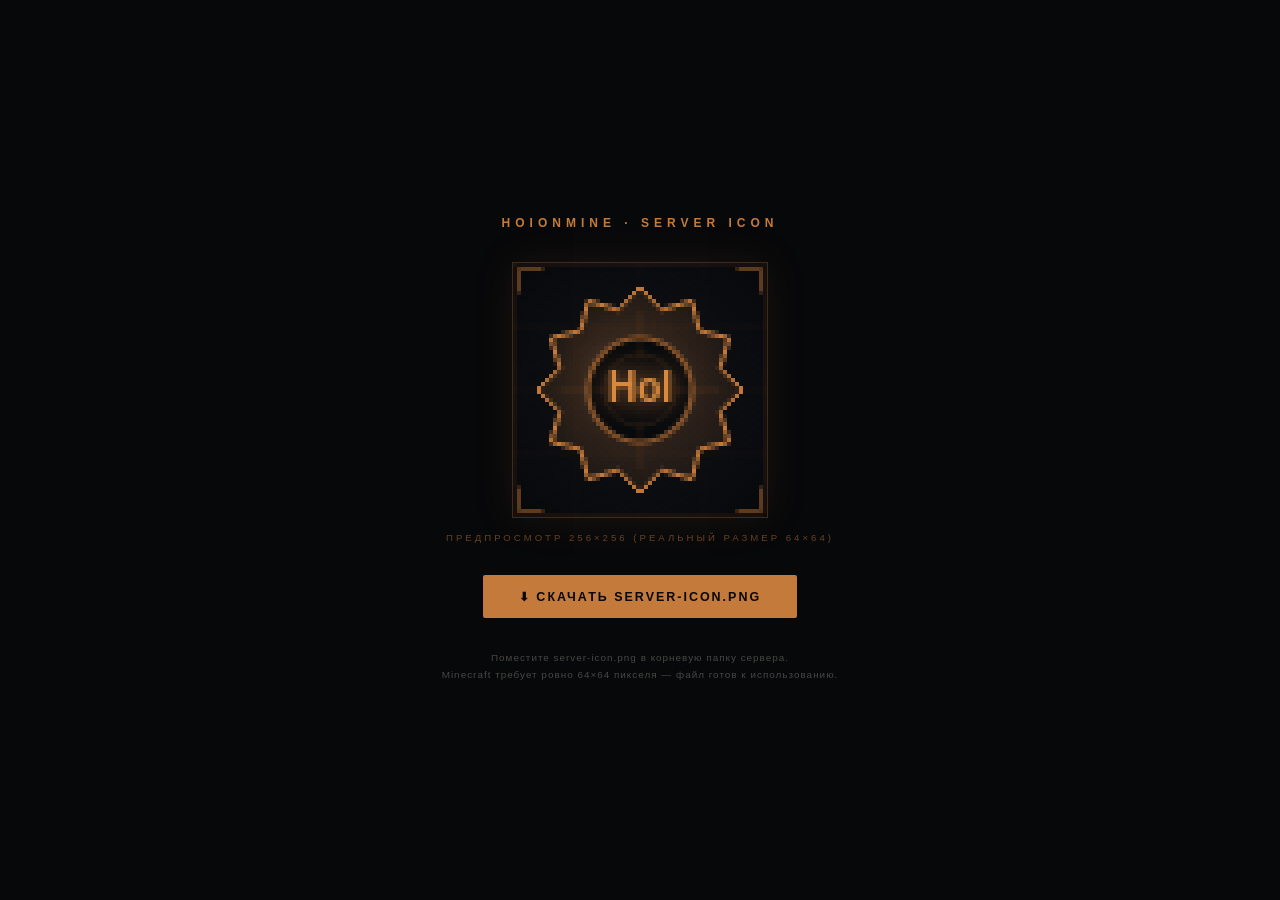
<file: icon-gen.html>
<!DOCTYPE html>
<html lang="ru">
<head>
<meta charset="UTF-8">
<title>HoIOnMine — Server Icon Generator</title>
<style>
  * { margin: 0; padding: 0; box-sizing: border-box; }
  body {
    background: #07080a;
    min-height: 100vh;
    display: flex;
    flex-direction: column;
    align-items: center;
    justify-content: center;
    gap: 32px;
    font-family: 'Arial', sans-serif;
    color: #aca89f;
  }

  h1 {
    font-size: 0.75rem;
    letter-spacing: 5px;
    text-transform: uppercase;
    color: #c47a3a;
  }

  .preview-wrap {
    position: relative;
    display: flex;
    flex-direction: column;
    align-items: center;
    gap: 14px;
  }

  /* 4× upscale for preview */
  #preview {
    width: 256px;
    height: 256px;
    image-rendering: pixelated;
    image-rendering: crisp-edges;
    border: 1px solid rgba(196,122,58,0.3);
    box-shadow: 0 0 40px rgba(196,122,58,0.1);
  }

  .label {
    font-size: 0.6rem;
    letter-spacing: 3px;
    color: rgba(196,122,58,0.5);
    text-transform: uppercase;
  }

  /* Hidden real canvas */
  #icon { display: none; }

  .btn {
    display: inline-flex;
    align-items: center;
    gap: 10px;
    background: #c47a3a;
    color: #07080a;
    border: none;
    padding: 14px 36px;
    font-size: 0.78rem;
    font-weight: 900;
    letter-spacing: 2px;
    text-transform: uppercase;
    cursor: pointer;
    border-radius: 2px;
    transition: background 0.2s, box-shadow 0.2s;
  }
  .btn:hover {
    background: #d9893e;
    box-shadow: 0 4px 24px rgba(196,122,58,0.4);
  }

  .hint {
    font-size: 0.62rem;
    letter-spacing: 1px;
    color: rgba(170,165,155,0.4);
    text-align: center;
    line-height: 1.7;
  }
</style>
</head>
<body>

<h1>HoIOnMine · Server Icon</h1>

<div class="preview-wrap">
  <canvas id="icon" width="64" height="64"></canvas>
  <img id="preview" alt="64×64 preview">
  <span class="label">Предпросмотр 256×256 (реальный размер 64×64)</span>
</div>

<button class="btn" onclick="download()">⬇ Скачать server-icon.png</button>

<p class="hint">
  Поместите server-icon.png в корневую папку сервера.<br>
  Minecraft требует ровно 64×64 пикселя — файл готов к использованию.
</p>

<canvas id="icon" width="64" height="64"></canvas>

<script>
(function () {
  const canvas = document.getElementById('icon');
  const ctx    = canvas.getContext('2d');
  const W = 64, H = 64, CX = 32, CY = 32;

  /* ─── helpers ───────────────────────────── */
  function line(x1, y1, x2, y2) {
    ctx.beginPath();
    ctx.moveTo(x1, y1);
    ctx.lineTo(x2, y2);
    ctx.stroke();
  }

  /* ─── background ────────────────────────── */
  const bgGrad = ctx.createRadialGradient(CX, CY, 0, CX, CY, 46);
  bgGrad.addColorStop(0, '#101218');
  bgGrad.addColorStop(1, '#07080a');
  ctx.fillStyle = bgGrad;
  ctx.fillRect(0, 0, W, H);

  /* ─── blueprint grid ────────────────────── */
  ctx.strokeStyle = 'rgba(196,122,58,0.07)';
  ctx.lineWidth   = 0.4;
  [16, 32, 48].forEach(v => {
    line(v, 0, v, H);
    line(0, v, W, v);
  });

  /* ─── gear ──────────────────────────────── */
  const TEETH  = 12;
  const OUTER  = 26;   // tip of tooth
  const BASE   = 21;   // root of tooth
  const HUB    = 13;   // hub radius

  ctx.beginPath();
  for (let i = 0; i < TEETH * 2; i++) {
    const angle = (i / (TEETH * 2)) * Math.PI * 2 - Math.PI / 2;
    const r     = (i % 2 === 0) ? OUTER : BASE;
    const x     = CX + r * Math.cos(angle);
    const y     = CY + r * Math.sin(angle);
    if (i === 0) ctx.moveTo(x, y);
    else         ctx.lineTo(x, y);
  }
  ctx.closePath();

  // gear fill
  const gGrad = ctx.createRadialGradient(CX - 6, CY - 6, 2, CX, CY, OUTER);
  gGrad.addColorStop(0, 'rgba(196,122,58,0.28)');
  gGrad.addColorStop(1, 'rgba(196,122,58,0.10)');
  ctx.fillStyle   = gGrad;
  ctx.fill();

  ctx.strokeStyle = '#c47a3a';
  ctx.lineWidth   = 1;
  ctx.stroke();

  /* ─── hub hole ──────────────────────────── */
  ctx.beginPath();
  ctx.arc(CX, CY, HUB, 0, Math.PI * 2);
  ctx.fillStyle = '#08090b';
  ctx.fill();

  // hub outer ring
  ctx.beginPath();
  ctx.arc(CX, CY, HUB, 0, Math.PI * 2);
  ctx.strokeStyle = 'rgba(196,122,58,0.65)';
  ctx.lineWidth   = 1.2;
  ctx.stroke();

  // hub inner ring
  ctx.beginPath();
  ctx.arc(CX, CY, HUB - 4, 0, Math.PI * 2);
  ctx.strokeStyle = 'rgba(196,122,58,0.2)';
  ctx.lineWidth   = 0.5;
  ctx.stroke();

  // subtle spoke marks at 4 cardinal angles
  for (let i = 0; i < 4; i++) {
    const a  = (i / 4) * Math.PI * 2;
    const x1 = CX + (HUB - 5) * Math.cos(a);
    const y1 = CY + (HUB - 5) * Math.sin(a);
    const x2 = CX + (BASE - 1) * Math.cos(a);
    const y2 = CY + (BASE - 1) * Math.sin(a);
    ctx.strokeStyle = 'rgba(196,122,58,0.18)';
    ctx.lineWidth   = 0.5;
    line(x1, y1, x2, y2);
  }

  /* ─── centre text ───────────────────────── */
  ctx.shadowColor = 'rgba(196,122,58,0.9)';
  ctx.shadowBlur  = 6;
  ctx.fillStyle   = '#d9893e';
  ctx.textAlign   = 'center';
  ctx.textBaseline = 'middle';

  // "HoI" – try to get a chunky font
  ctx.font = '900 10px "Arial Black", Impact, Arial';
  ctx.fillText('HoI', CX, CY);

  ctx.shadowBlur  = 0;

  /* ─── corner brackets ───────────────────── */
  ctx.strokeStyle = 'rgba(196,122,58,0.45)';
  ctx.lineWidth   = 1;
  const M = 1.5, L = 6;   // margin, length
  // top-left
  line(M, M + L, M, M);  line(M, M, M + L, M);
  // top-right
  line(W - M, M + L, W - M, M);  line(W - M, M, W - M - L, M);
  // bottom-left
  line(M, H - M - L, M, H - M);  line(M, H - M, M + L, H - M);
  // bottom-right
  line(W - M, H - M - L, W - M, H - M);  line(W - M, H - M, W - M - L, H - M);

  /* ─── outer border ──────────────────────── */
  ctx.strokeStyle = 'rgba(196,122,58,0.14)';
  ctx.lineWidth   = 0.5;
  ctx.strokeRect(0.5, 0.5, W - 1, H - 1);

  /* ─── push to preview img ───────────────── */
  document.getElementById('preview').src = canvas.toDataURL('image/png');
})();

function download() {
  const canvas = document.getElementById('icon');
  const a      = document.createElement('a');
  a.download   = 'server-icon.png';
  a.href       = canvas.toDataURL('image/png');
  a.click();
}
</script>

</body>
</html>
</file>
